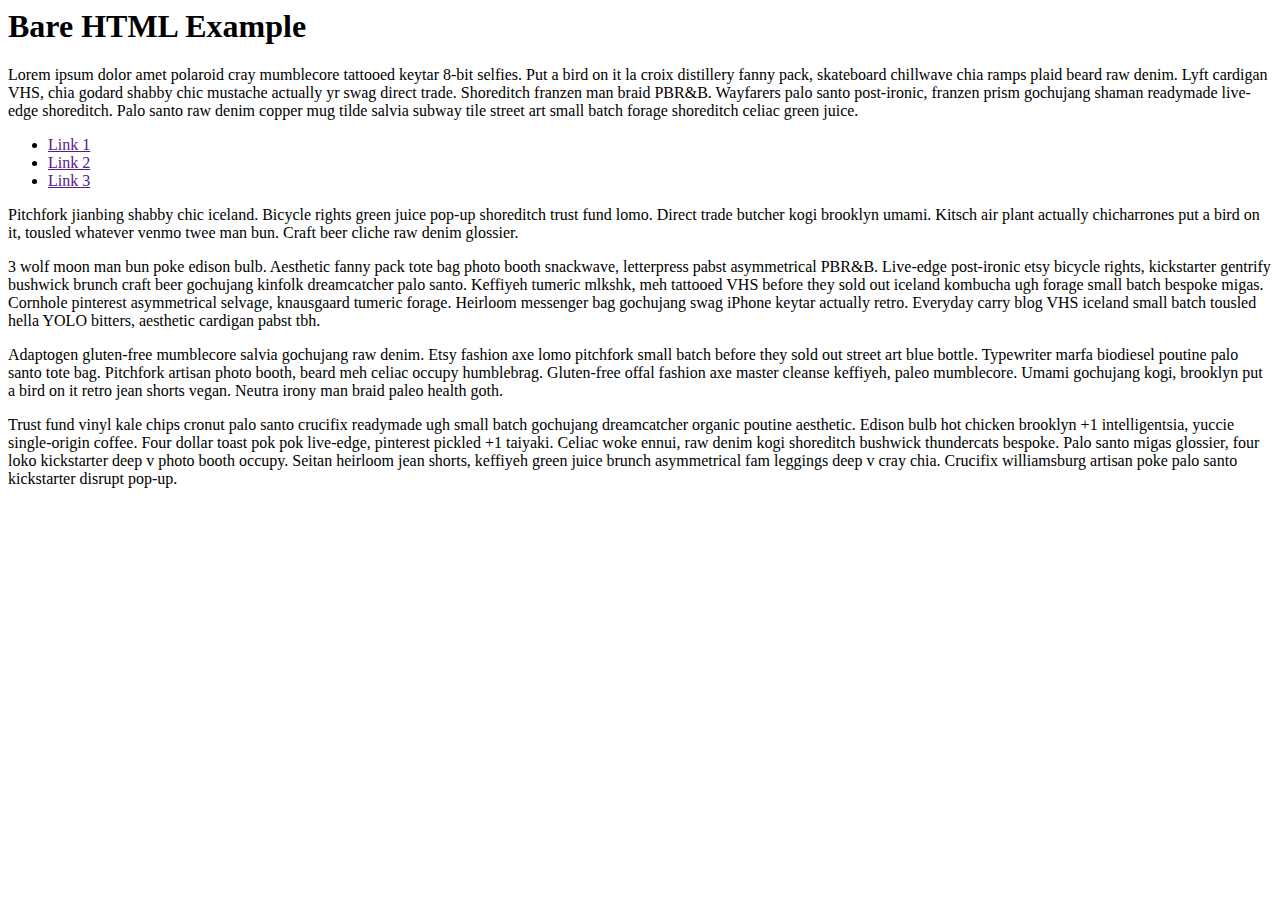
<file: app/ch07_bootstrap/start/bare.html>
<html>

<head>
    <title>Bare HTML site</title>
    <link href="https://cdn.jsdelivr.net/npm/bootstrap@5.3.8/dist/css/bootstrap.min.css" rel="stylesheet" integrity="sha384-sRIl4kxILFvY47J16cr9ZwB07vP4J8+LH7qKQnuqkuIAvNWLzeN8tE5YBujZqJLB" crossorigin="anonymous">
</head>

<body>
    <h1>Bare HTML Example</h1>
    <p>
        Lorem ipsum dolor amet polaroid cray mumblecore tattooed keytar 8-bit selfies. Put a bird on it la croix distillery fanny
        pack, skateboard chillwave chia ramps plaid beard raw denim. Lyft cardigan VHS, chia godard shabby chic mustache
        actually yr swag direct trade. Shoreditch franzen man braid PBR&B. Wayfarers palo santo post-ironic, franzen prism
        gochujang shaman readymade live-edge shoreditch. Palo santo raw denim copper mug tilde salvia subway tile street
        art small batch forage shoreditch celiac green juice.
    </p>
    <ul>
        <li><a href="">Link 1</a></li>
        <li><a href="">Link 2</a></li>
        <li><a href="">Link 3</a></li>
    </ul>
    <p>
        Pitchfork jianbing shabby chic iceland. Bicycle rights green juice pop-up shoreditch trust fund lomo. Direct trade butcher
        kogi brooklyn umami. Kitsch air plant actually chicharrones put a bird on it, tousled whatever venmo twee man bun.
        Craft beer cliche raw denim glossier.
    </p>
    <p>
        3 wolf moon man bun poke edison bulb. Aesthetic fanny pack tote bag photo booth snackwave, letterpress pabst asymmetrical
        PBR&B. Live-edge post-ironic etsy bicycle rights, kickstarter gentrify bushwick brunch craft beer gochujang kinfolk
        dreamcatcher palo santo. Keffiyeh tumeric mlkshk, meh tattooed VHS before they sold out iceland kombucha ugh forage
        small batch bespoke migas. Cornhole pinterest asymmetrical selvage, knausgaard tumeric forage. Heirloom messenger
        bag gochujang swag iPhone keytar actually retro. Everyday carry blog VHS iceland small batch tousled hella YOLO bitters,
        aesthetic cardigan pabst tbh.

    </p>
    <p>
        Adaptogen gluten-free mumblecore salvia gochujang raw denim. Etsy fashion axe lomo pitchfork small batch before they sold
        out street art blue bottle. Typewriter marfa biodiesel poutine palo santo tote bag. Pitchfork artisan photo booth,
        beard meh celiac occupy humblebrag. Gluten-free offal fashion axe master cleanse keffiyeh, paleo mumblecore. Umami
        gochujang kogi, brooklyn put a bird on it retro jean shorts vegan. Neutra irony man braid paleo health goth.
    </p>
    <p>
        Trust fund vinyl kale chips cronut palo santo crucifix readymade ugh small batch gochujang dreamcatcher organic poutine aesthetic.
        Edison bulb hot chicken brooklyn +1 intelligentsia, yuccie single-origin coffee. Four dollar toast pok pok live-edge,
        pinterest pickled +1 taiyaki. Celiac woke ennui, raw denim kogi shoreditch bushwick thundercats bespoke. Palo santo
        migas glossier, four loko kickstarter deep v photo booth occupy. Seitan heirloom jean shorts, keffiyeh green juice
        brunch asymmetrical fam leggings deep v cray chia. Crucifix williamsburg artisan poke palo santo kickstarter disrupt
        pop-up.
    </p>
</body>
<script src="https://cdn.jsdelivr.net/npm/bootstrap@5.3.8/dist/js/bootstrap.bundle.min.js" integrity="sha384-FKyoEForCGlyvwx9Hj09JcYn3nv7wiPVlz7YYwJrWVcXK/BmnVDxM+D2scQbITxI" crossorigin="anonymous"></script>
</html>
</file>
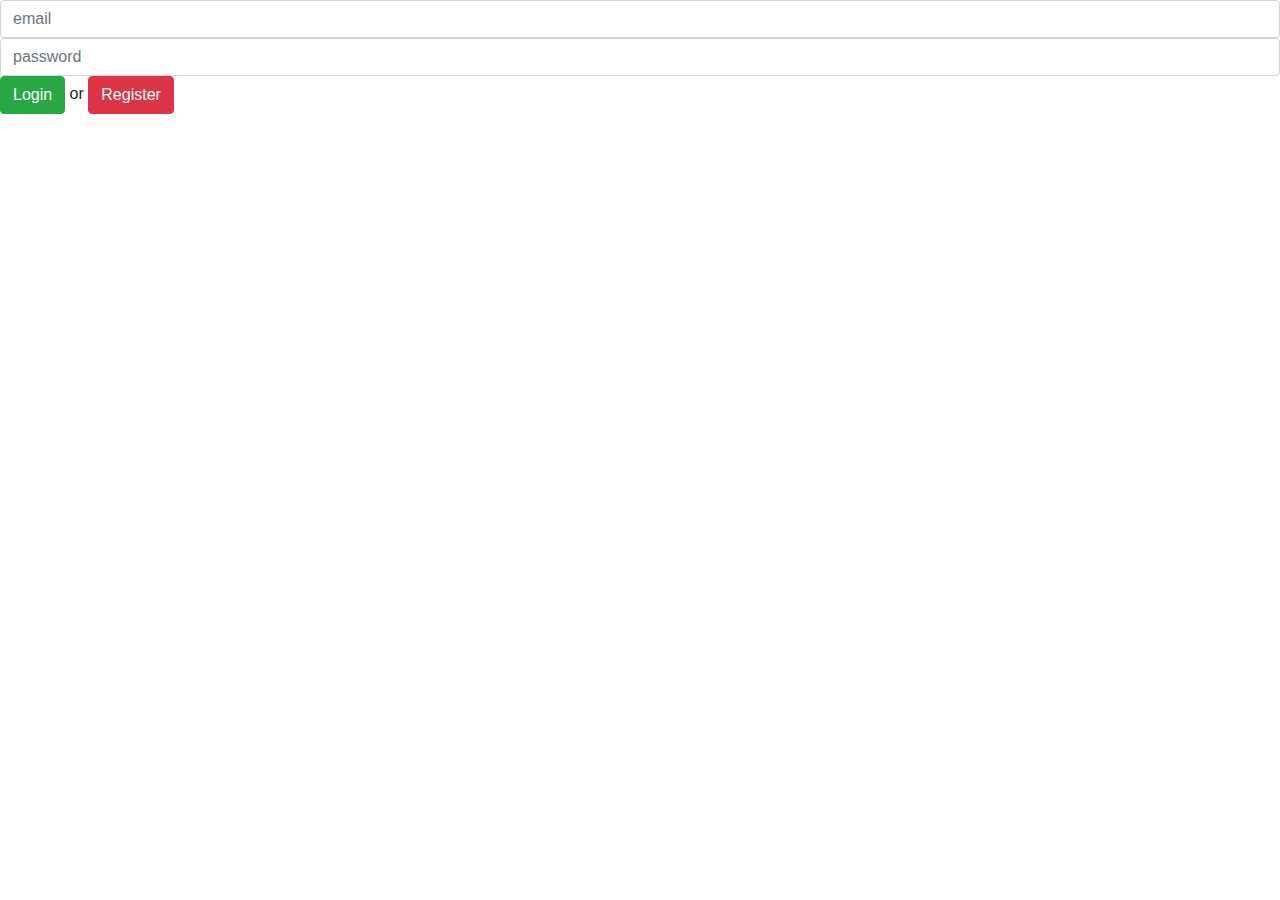
<file: app/ch07_bootstrap/start/buttons.html>
<!DOCTYPE html>
<html lang="en">
<head>
    <meta charset="UTF-8">
    <link href="https://stackpath.bootstrapcdn.com/bootstrap/4.3.1/css/bootstrap.min.css" rel="stylesheet">
    <title>Buttons demo</title>
</head>
<body>



 <form class="form" action="" method="post">
     <div class="form-group">
     <input class="form-control" type="email" name="email" placeholder="email" required>
     <input class="form-control" type="password" name="password" placeholder="password" required>
     <button type="submit" class="btn btn-success">Login</button> or
     <a href="register.html" class="btn btn-danger">Register</a>
    </div>
 </form>

</body>
</html>
</file>
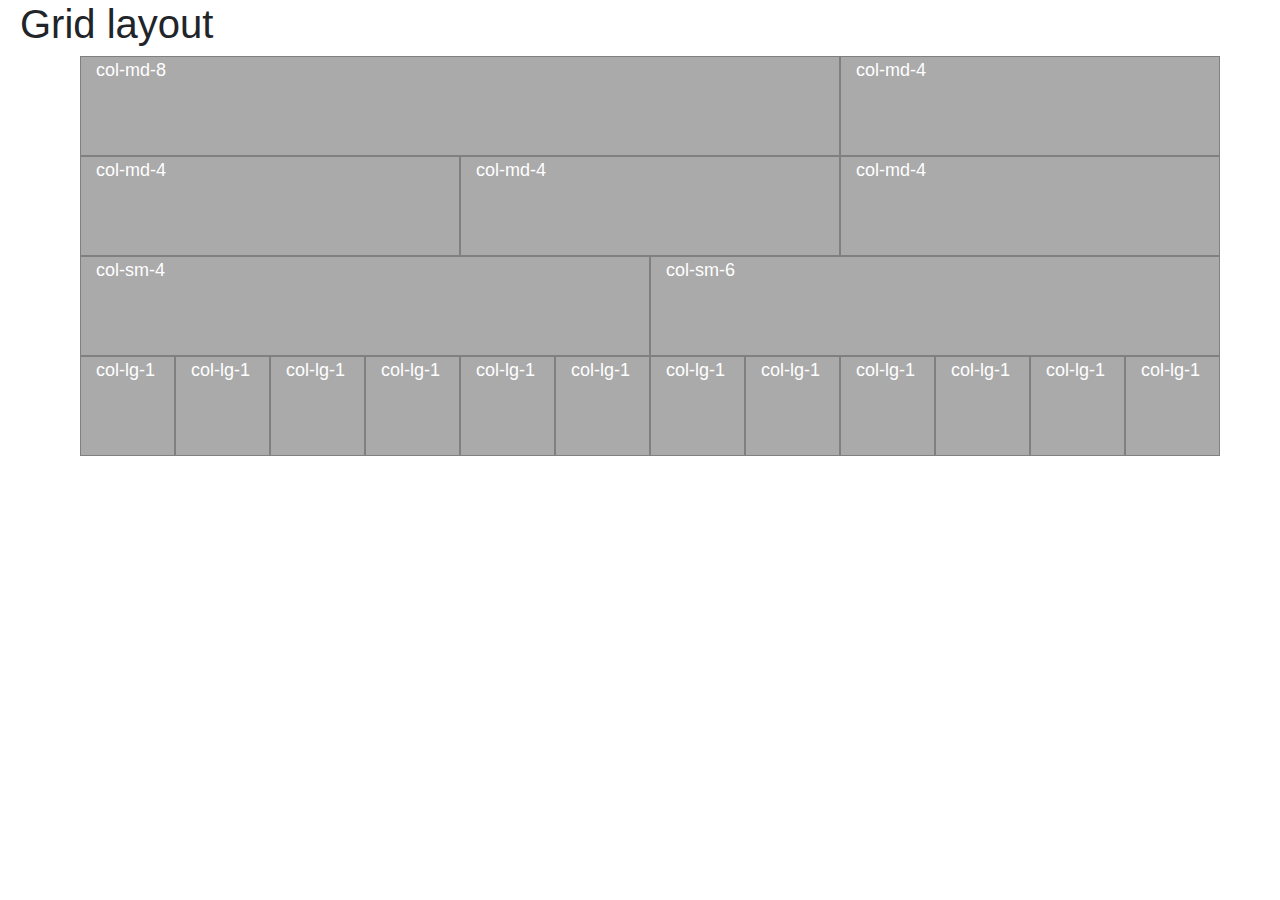
<file: app/ch07_bootstrap/start/grid-layouts.html>
<!DOCTYPE html>
<html>
<head>
    <title>Basic page with bootstrap</title>
    <link href="https://stackpath.bootstrapcdn.com/bootstrap/4.3.1/css/bootstrap.min.css" rel="stylesheet">
    <style>
        body {
            padding-left: 20px;
            font-size: 18px;
        }

        .row > div {
            border: 1px solid gray;
            background: #aaa;
            color: white;
            height: 100px;
        }
    </style>
</head>
<body>
<h1>Grid layout</h1>
<div class="container">
    <div class="row">
        <div class="col-md-8">col-md-8</div>
        <div class="col-md-4">col-md-4</div>
    </div>
    <div class="row">
        <div class="col-md-4">col-md-4</div>
        <div class="col-md-4">col-md-4</div>
        <div class="col-md-4">col-md-4</div>
    </div>
    <div class="row">
        <div class="col-sm-6">col-sm-4</div>
        <div class="col-sm-6">col-sm-6</div>
    </div>
    <div class="row">
        <div class="col-lg-1">col-lg-1</div>
        <div class="col-lg-1">col-lg-1</div>
        <div class="col-lg-1">col-lg-1</div>
        <div class="col-lg-1">col-lg-1</div>
        <div class="col-lg-1">col-lg-1</div>
        <div class="col-lg-1">col-lg-1</div>
        <div class="col-lg-1">col-lg-1</div>
        <div class="col-lg-1">col-lg-1</div>
        <div class="col-lg-1">col-lg-1</div>
        <div class="col-lg-1">col-lg-1</div>
        <div class="col-lg-1">col-lg-1</div>
        <div class="col-lg-1">col-lg-1</div>
    </div>
</div>

</body>
</html>
</file>
